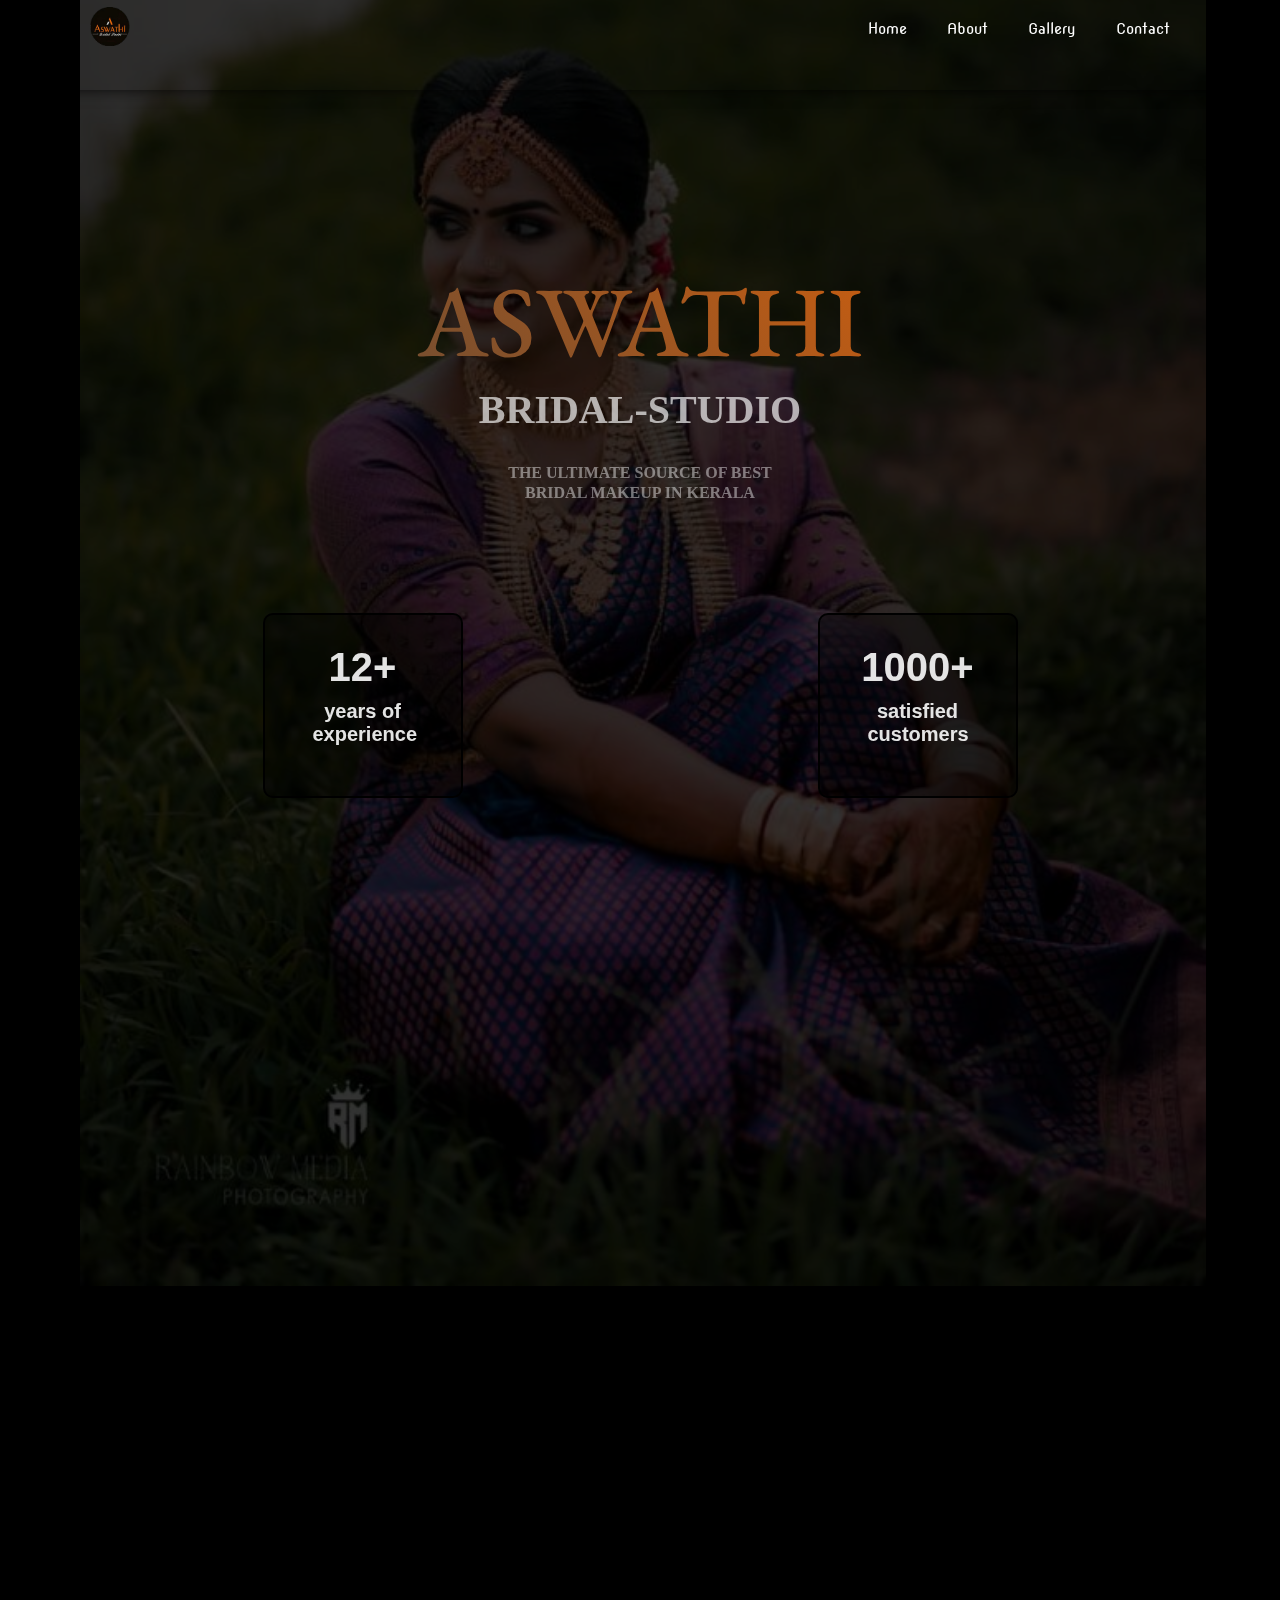
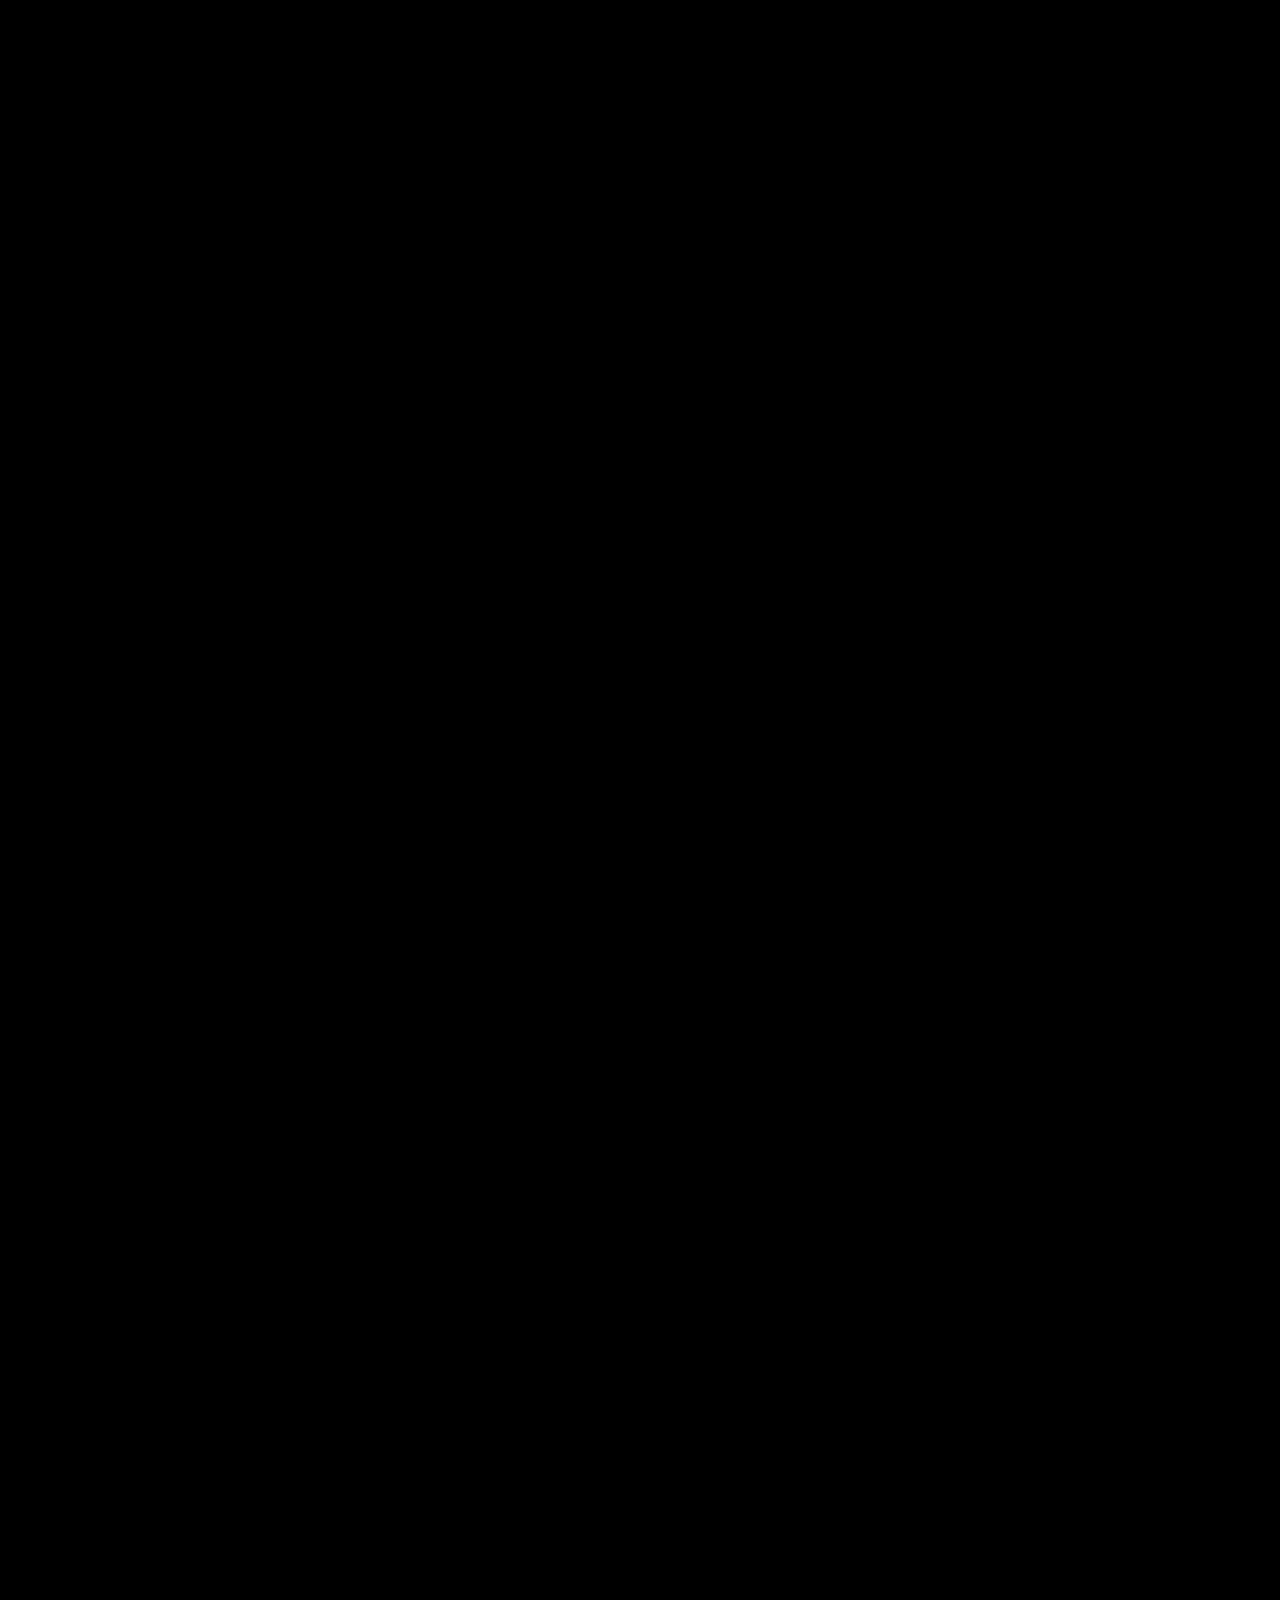
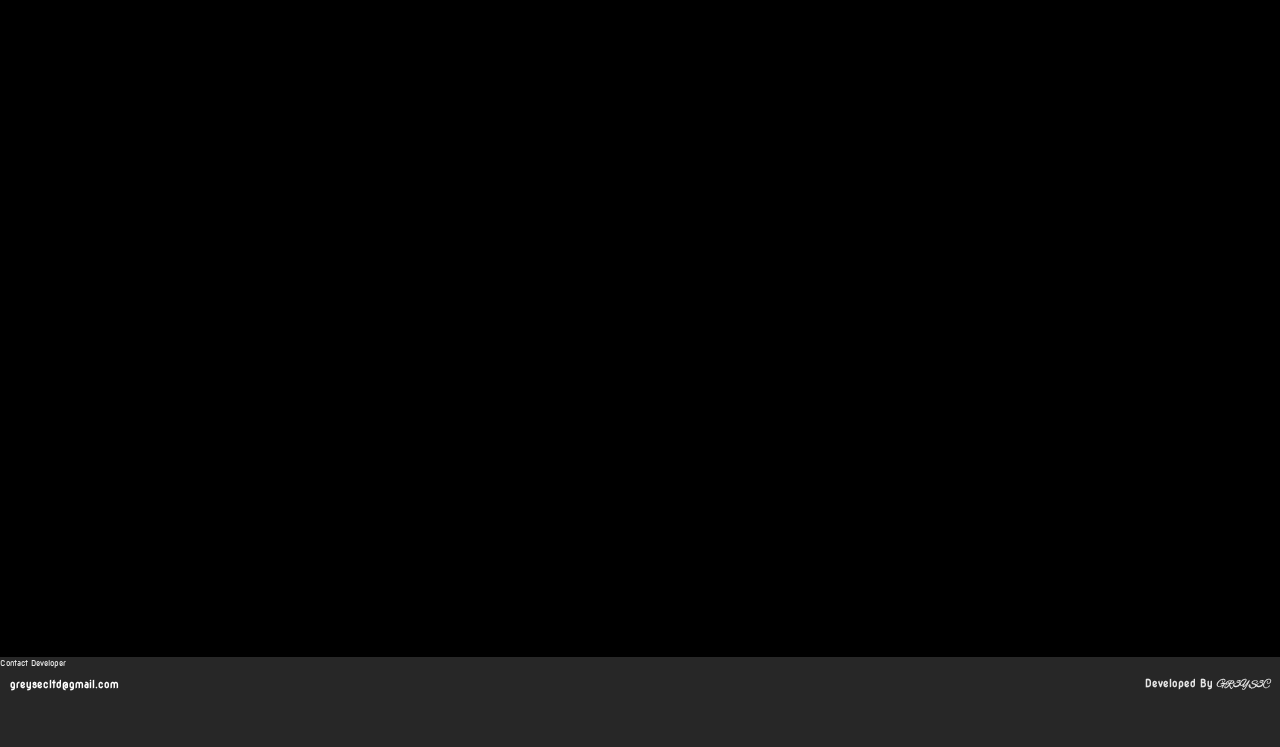
<file: index.html>
<!DOCTYPE html>
<html lang="en">
  <head>
    <meta charset="UTF-8" />
    <meta http-equiv="X-UA-Compatible" content="IE=edge" />
    <meta name="viewport" content="width=device-width, initial-scale=1.0" />
    <link rel="stylesheet" href="./assets/css/style.css" />
    <link rel="icon" type="image/gif" href="./assets/icon.png" />
    <link
      rel="stylesheet"
      href="https://unpkg.com/swiper/swiper-bundle.min.css"
    />
    <link rel="stylesheet" href="https://unpkg.com/aos@next/dist/aos.css" />

    <title>ASWATHI BRIDAL STUDIO</title>
  </head>
  <body>
    <section id="home">
      <div class="overlay"></div>
      <div class="nav-container" id="hehe">
        <div class="wrapper">
          <nav>
            <h1 class="left"><img src="./assets/icon.png" alt="" /></h1>

            <ul class="right nav-links">
              <li class="link"><a href="#hehe">Home</a></li>
              <li class="link"><a href="#about">About</a></li>
              <li class="link"><a href="#gallery">Gallery</a></li>
              <li class="link"><a href="#contact">Contact</a></li>
            </ul>
          </nav>
          <div class="humburgar">
            <div class="line"></div>
            <div class="line"></div>
            <div class="line"></div>
          </div>
        </div>
      </div>
      <div class="wrapper">
        <div class="spotlight">
          <div class="header-slide">
            <img src="./assets/gallery/1.jpeg" alt="" />
          </div>
          <h1 class="head">aswathi</h1>
          <h4>BRIDAL-STUDIO</h4>
          <p class="content">
            the ultimate source of best <br />
            bridal makeup in kerala
          </p>
          <div class="cards">
            <div class="card">
              <h1>12+</h1>
              <h5>years of experience</h5>
            </div>
            <div class="card">
              <h1>1000+</h1>
              <h5>satisfied customers</h5>
            </div>
          </div>
        </div>
      </div>
    </section>
    <section id="about" class="aboutus" data-aos="fade-up" data-aos-delay="300">
      <div class="wrapper">
        <h1 class="hehe">About Us</h1>
        <div class="main">
          <h1 data-aos="fade-up">ASWATHI</h1>
          <h4 data-aos="fade-up">BEAUTY CO.</h4>
          <p data-aos="fade-up">
            ASWATHI Bridal Studio the ultimate source of best bridal makeup in
            kerala. we have more than 12 year experience in the feild of bridal
            makeup and have covered over 1000 works.<br /><br />
            We have an in-depth knowledge of skin tone type, products,and its
            usage.<br />
            we are sure to enchant yopu with my work. Fulfilling every bride's
            dream. Offering a wide range of facilities at affordable prices.<br /><br />
            We have an excellent choice for you. Our goal is to make sure that
            all our bride have a pleasant experience and a smile on their faces
            from our very first conversation of the day
          </p>
          <a href="./about.html" class="button">ABOUT ME</a>
        </div>
      </div>
    </section>
    <section id="gallery" class="gallery" data-aos="fade-up">
      <div class="wrapper">
        <div class="head">
          <h1>GALLERY</h1>
          <h3 data-aos="fade-up">our Works</h3>
        </div>
        <div class="swiper-container mySwiper" data-aos="fade-up">
          <div class="swiper-wrapper">
            <div class="swiper-slide">
              <img src="./assets/gallery/1.webp" alt="" loading="lazy" />
            </div>
            <div class="swiper-slide">
              <img src="./assets/gallery/2.webp" alt="" loading="lazy" />
            </div>
            <div class="swiper-slide">
              <img src="./assets/gallery/3.webp" alt="" loading="lazy" />
            </div>
            <div class="swiper-slide">
              <img src="./assets/gallery/4.webp" alt="" loading="lazy" />
            </div>
            <div class="swiper-slide">
              <img src="./assets/gallery/5.webp" alt="" loading="lazy" />
            </div>
            <div class="swiper-slide">
              <img src="./assets/gallery/6.webp" alt="" loading="lazy" />
            </div>
            <div class="swiper-slide">
              <img src="./assets/gallery/7.webp" alt="" loading="lazy" />
            </div>
            <div class="swiper-slide">
              <img src="./assets/gallery/8.webp" alt="" loading="lazy" />
            </div>
            <div class="swiper-slide">
              <img src="./assets/gallery/9.webp" alt="" loading="lazy" />
            </div>
            <div class="swiper-slide">
              <img src="./assets/gallery/10.webp" alt="" loading="lazy" />
            </div>
            <div class="swiper-slide">
              <img src="./assets/gallery/11.webp" alt="" loading="lazy" />
            </div>
            <div class="swiper-slide">
              <img src="./assets/gallery/12.webp" alt="" loading="lazy" />
            </div>
            <div class="swiper-slide">
              <img src="./assets/gallery/13.webp" alt="" loading="lazy" />
            </div>
            <div class="swiper-slide">
              <img src="./assets/gallery/14.webp" alt="" loading="lazy" />
            </div>
            <div class="swiper-slide">
              <img src="./assets/gallery/15.webp" alt="" loading="lazy" />
            </div>
          </div>
          <div class="swiper-pagination"></div>
        </div>
      </div>
    </section>
    <section id="contact" data-aos="fade-up">
      <div class="wrapper">
        <div class="main">
          <h1>Contact Us</h1>
          <div class="address">
            <div class="mail" data-aos="fade-up">
              <input
                type="text"
                name="message"
                id="message"
                placeholder="Enter Your Message"
              />
              <a class="msg button" data-aos="fade-up">Send</a>
            </div>
            <div class="add" data-aos="fade-up">
              <div class="social" data-aos="fade-up">
                <a href="https://www.instagram.com/aswathi_bridal_studio/?hl=en"
                  ><span><img src="./assets/instagram.png" alt="" /></span>
                  <span>ASWATHI_BRIDAL_STUDIO</span>
                </a>
                <a
                  href="https://www.facebook.com/pages/category/Bridal-Shop/Aswathi-bridal-studio-689160551561671/"
                  ><span><img src="./assets/facebook.png" alt="" /></span>
                  <span>ASWATHI BRIDAL STUDIO</span>
                </a>
                <a href="tel:+917558936055"
                  ><span><img src="./assets/phone.png" alt="" /></span>
                  <span>7558 936 055 , 9745 735 395</span>
                </a>
                <a href="https://goo.gl/maps/hHX8zzr7odp77qcN6"
                  ><span><img src="./assets/placeholder.png" alt="" /></span>
                  <div class="location" data-aos="fade-up">
                    <span>ASWATHI BRIDAL STUDIO</span>
                    <br />
                    <span
                      >First floor, Puthanveettil Tower, Near my-G <br />
                      Kozhikode -palakkad Bypass Road,PERINTHALMANNA</span
                    >
                    <br />
                    <span>679325</span>
                  </div>
                </a>
              </div>
              <div class="map" data-aos="fade-up">
                <iframe
                  src="https://www.google.com/maps/embed?pb=!1m18!1m12!1m3!1d3915.892865561673!2d76.27349561480314!3d11.04665859213849!2m3!1f0!2f0!3f0!3m2!1i1024!2i768!4f13.1!3m3!1m2!1s0x3ba62d485702dc2d%3A0x150587d426e50b0!2sAswathi%20Bridal%20Studio!5e0!3m2!1sen!2sin!4v1628502424442!5m2!1sen!2sin"
                  allowfullscreen=""
                  loading="lazy"
                ></iframe>
              </div>
            </div>
            <div class="chat" data-aos="fade-up">
              <a href="https://wa.me/+917558936055" class="button"
                ><img src="./assets/whatsapp.png" alt=""
              /></a>
            </div>
          </div>
        </div>
      </div>

      <!-- Async script executes immediately and must be after any DOM elements used in callback. -->
    </section>
    <footer>
      <small>Contact Developer</small>
      <div class="content">
        <h5 class="left">
          <a href="mailto:musadhiqwrk@gmail.com">greysecltd@gmail.com</a>
        </h5>
        <h5 class="right">
          Developed By <span><a href="musadhiqmp@gmail.com"></a>GR3YS3C</span>
        </h5>
      </div>
    </footer>
    <script src="https://unpkg.com/swiper/swiper-bundle.min.js"></script>
    <script src="https://unpkg.com/aos@next/dist/aos.js"></script>
    <script>
      AOS.init();
    </script>
    <script src="./assets/js/swiper.js"></script>
    <script src="./assets/js/app.js"></script>
  </body>
</html>
</file>
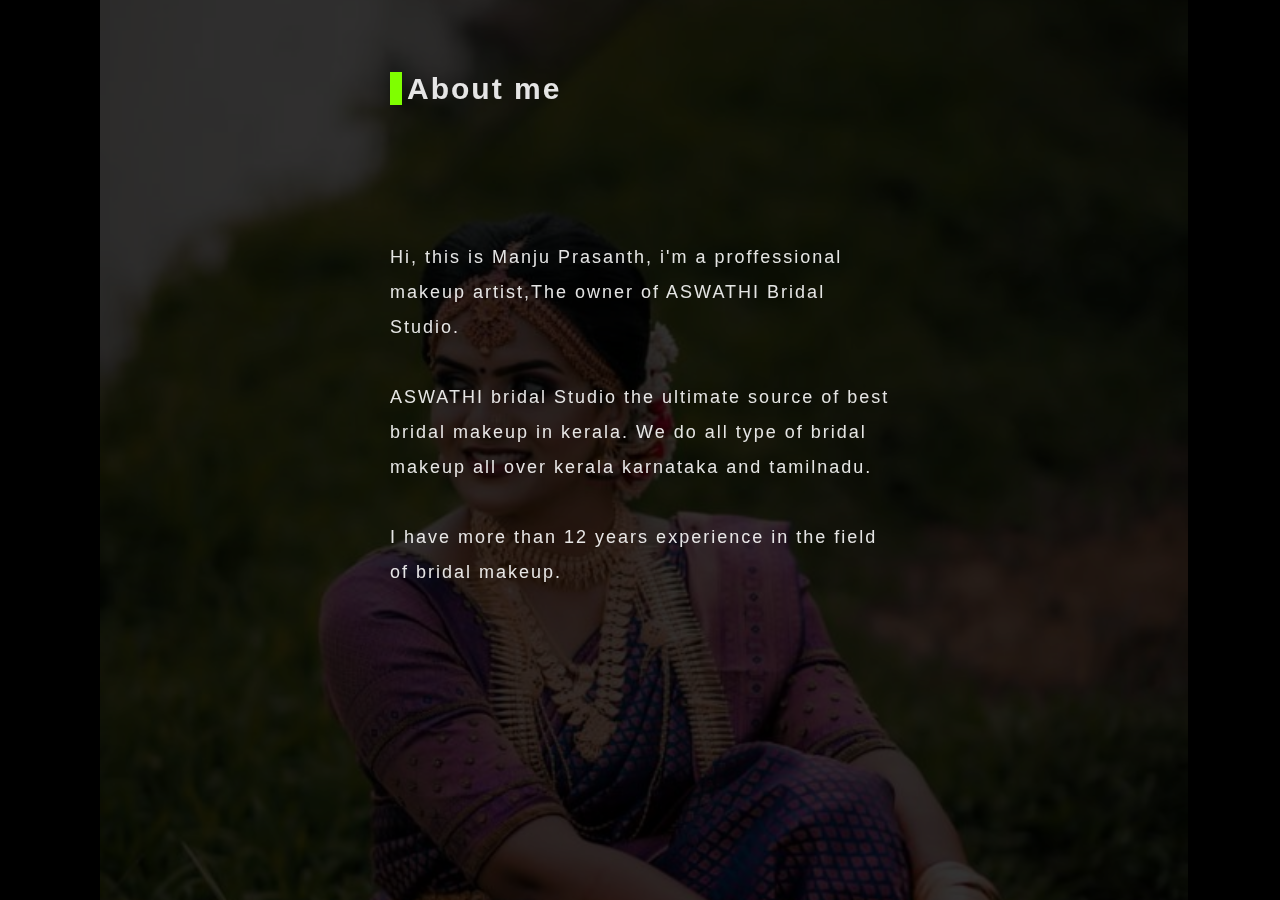
<file: about.html>
<!DOCTYPE html>
<html lang="en">
  <head>
    <meta charset="UTF-8" />
    <meta http-equiv="X-UA-Compatible" content="IE=edge" />
    <meta name="viewport" content="width=device-width, initial-scale=1.0" />
    <title>ASWATHI BRIDAL STUDIO</title>
    <link rel="stylesheet" type="text/css" href="./assets/css/about.css" />

    <link rel="icon" type="image/gif" href="./assets/icon.png" />
  </head>

  <body>
    <section id="about">
      <div class="wrapper">
        <div class="header-slide">
          <img src="./assets/gallery/1.jpeg" alt="" />
        </div>
        <div class="main">
          <h1>About me</h1>
          <br /><br />
          <p>
            Hi, this is Manju Prasanth, i'm a proffessional makeup artist,The
            owner of ASWATHI Bridal Studio.<br /><br />

            ASWATHI bridal Studio the ultimate source of best bridal makeup in
            kerala. We do all type of bridal makeup all over kerala karnataka
            and tamilnadu.<br /><br />

            I have more than 12 years experience in the field of bridal
            makeup.<br />
          </p>
        </div>
      </div>
    </section>
  </body>
</html>
</file>
<file: assets/css/style.css>
@import url("https://fonts.googleapis.com/css2?family=Alex+Brush&display=swap");
@import url("https://fonts.googleapis.com/css2?family=Nova+Round&display=swap");
@import url("https://fonts.googleapis.com/css2?family=EB+Garamond&display=swap");

* {
  padding: 0px;
  margin: 0;
  box-sizing: border-box;
}
body {
  font-size: 60%;
  font-family: sans-serif;
  background: #000;
  color: rgba(255, 255, 255, 0.89);
  background-repeat: no-repeat;
  background-blend-mode: lighten;
  background-size: 100%, 100vh;
  font-family: "Nova Round", cursive;
}
body {
  overflow-x: hidden;
}
p {
  font-size: 25px;
}
.wrapper {
  margin: 0 30px;
}

a {
  text-decoration: none;
  color: #fff;
}
/* nav section */
.nav-container {
  position: relative;
  border-radius: 10px;
  box-shadow: 0px 10px 14px -12px #000;
  -webkit-border-radius: 10px;
  -moz-border-radius: 10px;
  -ms-border-radius: 10px;
  -o-border-radius: 10px;
  z-index: 100;
}
nav h1.left img {
  width: 40px;
}
.humburgar .line {
  width: 25px;
  height: 2px;
  background-color: #fff;
  margin: 15px 0;
  border-radius: 10px;
  -webkit-border-radius: 10px;
  -moz-border-radius: 10px;
  -ms-border-radius: 10px;
  -o-border-radius: 10px;
}
.humburgar .line:nth-child(1) {
  position: absolute;
  right: -10px;
  top: 9px;
}
.humburgar {
  position: absolute;
  top: -5px;
  right: 20px;
  cursor: pointer;
}
.nav-links {
  position: absolute;
  opacity: 0;
  pointer-events: none;
  top: 50px;
  right: 30px;
  /* background-color: #0c0c0bf2; */
  padding: 30%;
  width: 80%;
  height: 70vh;
  border-radius: 10px;
  -webkit-border-radius: 10px;
  -moz-border-radius: 10px;
  -ms-border-radius: 10px;
  -o-border-radius: 10px;
}
.nav-links.open {
  opacity: 1;
  pointer-events: all;
  transition: all 0.5s ease-in;
  -webkit-transition: all 0.5s ease-in;
  -moz-transition: all 0.5s ease-in;
  -ms-transition: all 0.5s ease-in;
  -o-transition: all 0.5s ease-in;
  z-index: 500;
  position: fixed;
}
.nav-links li {
  list-style: none;
  font-size: 20px;
  padding: 20px;
}
.overlay {
  position: fixed;
  top: 0;
  left: 0px;
  right: 0px;
  bottom: 0;
  width: 100%;
  height: 100vh;
  background-color: rgba(0, 0, 0, 0.808);
  opacity: 0;
}
.overlay.open {
  opacity: 1;
  z-index: 100;
}
/* .nav-links::before {
  content: "Aswathi";
  font-size: 34px;
  position: absolute;
  top: 10%;
  left: 50%;
  transform: translate(-50%, -50%);
  -webkit-transform: translate(-50%, -50%);
  -moz-transform: translate(-50%, -50%);
  -ms-transform: translate(-50%, -50%);
  -o-transform: translate(-50%, -50%);
  font-family: "EB Garamond", serif;
  font-weight: 900;
  color: #f56600;
} */

/* spotlight */
#home .spotlight {
  margin-top: 50%;
  text-align: center;
  font-family: "cormorant_garamondlight";
  margin-bottom: 30vh;
}
#home .spotlight .header-slide {
  width: 100%;
  height: 100%;
  position: fixed;
  right: 0px;
  top: 0vh;
  left: 0;
  bottom: 0;
  margin: 0 auto;
}
#home .spotlight .header-slide img {
  display: block;
  opacity: 0.2;
}
#home .spotlight h1.head {
  font-size: 44px;
  text-transform: uppercase;
  font-weight: 500;
  font-family: "EB Garamond", serif;
  background-color: #fff;
  background-image: linear-gradient(45deg, #464541, #f56600);
  background-size: 100%;
  background-clip: text;
  -webkit-background-clip: text;
  -moz-background-clip: text;
  -webkit-text-fill-color: transparent;
  -moz-text-fill-color: transparent;
  transition: 2s all;
  animation: textan 2s linear infinite alternate;
  -webkit-transition: 2s all;
  -moz-transition: 2s all;
  -ms-transition: 2s all;
  -o-transition: 2s all;
  -webkit-animation: textan 2s linear infinite alternate;
}
#home .spotlight h4 {
  font-size: 22px;
  color: rgba(255, 255, 255, 0.664);
}
#home .spotlight p.content {
  font-size: 15px;
  max-width: 80%;
  margin: 30px auto;
  text-transform: uppercase;
  font-weight: 700;
  line-height: 20px;
  color: rgba(255, 255, 255, 0.438);
}
#home .spotlight .cards {
  margin: 20% 0;
  display: flex;
  flex-wrap: wrap;
  gap: 10px;
  align-items: center;
  justify-content: space-around;
}
#home .spotlight .cards .card {
  width: 150px;
  border: 2px solid #000;
  background-color: rgba(0, 0, 0, 0.432);
  border-radius: 10px;
  -webkit-border-radius: 10px;
  -moz-border-radius: 10px;
  -ms-border-radius: 10px;
  -o-border-radius: 10px;
  font-family: sans-serif;
  z-index: 2;
  padding: 20px;
  display: flex;

  flex-direction: column;
  align-items: center;
}
#home .spotlight .cards .card h1 {
  font-size: 28px;
}
#home .spotlight .cards .card h5 {
  text-align: center;
  font-size: 15px;
  margin-bottom: 10px;
  padding: 10px 0;
  max-width: 100px;
}
/* about */

#about {
  position: relative;
  margin: 10% 0;
}
#about h1.hehe {
  font-size: 16px;
  font-family: sans-serif;
  margin: 8vh 0;
}
#about h1.hehe::before {
  content: ":";
  width: 10px;
  height: 5px;
  background-color: chartreuse;
  color: chartreuse;
  margin-right: 5px;
}
#about .main {
  position: relative;
}
#about .main h1 {
  font-size: 30px;
}
#about .main h4 {
  font-size: 22px;
  margin-bottom: 10px;
}
#about .main p {
  font-size: 16px;
  max-width: 450px;
  margin: 30px 0;
  color: rgba(255, 255, 255, 0.61);
}
#about .main a.button {
  display: inline-block;
  position: absolute;
  top: 110%;
  left: 50%;
  transform: translate(-50%, -50%);
  -webkit-transform: translate(-50%, -50%);
  -moz-transform: translate(-50%, -50%);
  -ms-transform: translate(-50%, -50%);
  -o-transform: translate(-50%, -50%);
  font-size: 15px;
  border: 1px solid #8d6d43;
  padding: 10px 20px;
  font-weight: 700;
}

/* swiper */
#gallery {
  width: 100%;
  overflow: hidden;
  margin: 15% 0;
  height: 100vh;
}
#gallery .head {
  margin-top: 10vh;
  text-align: center;
}
#gallery .head h1 {
  font-size: 16px;
  font-family: sans-serif;
  margin: 8vh 0;
  text-align: left;
}
#gallery .head h1::before {
  content: ":";
  width: 10px;
  height: 5px;
  background-color: yellow;
  color: yellow;
  margin-right: 5px;
}
#gallery .head h3 {
  font-size: 24px;
  text-transform: capitalize;
  font-weight: 900;
}
.swiper-container {
  margin: 10vh auto;
  width: 310px;
  height: 400px;
  border-radius: 10px;
  -webkit-border-radius: 10px;
  -moz-border-radius: 10px;
  -ms-border-radius: 10px;
  -o-border-radius: 10px;
  box-shadow: -1px 0px 55px 27px rgba(0, 0, 0, 0.514);
  -webkit-box-shadow: -1px 0px 55px 27px rgba(0, 0, 0, 0.75);
  -moz-box-shadow: -1px 0px 55px 27px rgba(0, 0, 0, 0.75);
  overflow: hidden;
}

.swiper-slide {
  text-align: center;
  font-size: 18px;
  background: #000;

  /* Center slide text vertically */
  display: -webkit-box;
  display: -ms-flexbox;
  display: -webkit-flex;
  display: flex;
  -webkit-box-pack: center;
  -ms-flex-pack: center;
  -webkit-justify-content: center;
  justify-content: center;
  -webkit-box-align: center;
  -ms-flex-align: center;
  -webkit-align-items: center;
  align-items: center;
}

.swiper-slide img {
  display: block;
  width: 100%;
  height: 100%;
  object-fit: cover;
}
/* contact section */
#contact {
  text-align: center;
  margin: 20% 0;
  position: relative;
}
#contact .main h1 {
  font-size: 16px;
  font-family: sans-serif;
  margin: 8vh 0;
  text-align: left;
}
#contact .main h1::before {
  content: ":";
  width: 10px;
  height: 5px;
  background-color: rgb(255, 0, 0);
  color: red;
  margin-right: 5px;
}
#contact .main .address .add {
  display: flex;
  gap: 20px;
  justify-content: center;
  flex-wrap: wrap;
  min-height: 20vh;
}
#contact .main .address .add a {
  font-family: sans-serif;
  display: flex;
  padding: 10px;
  gap: 40px;
  opacity: 0.8;
  font-size: 11px;
}
#contact .main .address .map iframe {
  width: 250px;
  height: 250px;
}
#contact .main .address .add span img {
  width: 20px;
}
#contact .main .address .chat {
  margin-left: -50px;
}
#contact .main .address .chat a.button {
  padding: 10px;
  display: inline-block;
  border: 1px solid rgba(255, 255, 255, 0.616);
  color: rgba(255, 255, 255, 0.747);
  font-size: 1.5em;
  background: rgb(39, 156, 9);
  border-radius: 50%;
  -webkit-border-radius: 50%;
  -moz-border-radius: 50%;
  -ms-border-radius: 50%;
  -o-border-radius: 50%;
  margin-top: 50px;
  width: 50px;
  height: 50px;
  position: relative;
}
#contact .main .address .chat a.button::after {
  content: "WhatsApp";
  padding: 8px 16px;
  display: inline-block;
  border: 1px solid rgba(255, 255, 255, 0.616);
  color: rgba(255, 255, 255, 0.747);
  font-size: 1em;
  background: rgb(39, 156, 9);
  border-radius: 10px;
  -webkit-border-radius: 10px;
  -moz-border-radius: 10px;
  -ms-border-radius: 10px;
  -o-border-radius: 10px;
  position: absolute;
  top: 8px;
  left: 30px;
  z-index: -1;
}
#contact .main .address .chat a.button img {
  display: block;
  width: 100%;
}
#contact .main .mail {
  margin-top: 50px;
  padding: 10px;
  margin: 20px;
}
#contact .main .mail input[type="text"] {
  padding: 10px;
  background: rgba(65, 65, 65, 0.562);
  border: none;
  border-radius: 10px;
  -webkit-border-radius: 10px;
  -moz-border-radius: 10px;
  -ms-border-radius: 10px;
  -o-border-radius: 10px;
  color: #fff;
  letter-spacing: 2px;
  width: 70%;
}
input:active,
input:focus {
  outline: none;
}
#contact .main .mail input[type="text"]::placeholder {
  color: silver;
}
#contact .main .mail a.button {
  display: inline-block;
  background: rgb(15, 76, 245);
  font-weight: 700;
  padding: 13px 20px;
  border-radius: 10px;
  -webkit-border-radius: 10px;
  -moz-border-radius: 10px;
  -ms-border-radius: 10px;
  -o-border-radius: 10px;
}
#contact .location {
  text-align: left;
}
/* footer */

footer {
  height: 10vh;
  background: rgba(75, 75, 75, 0.527);
  z-index: 10000;
}
footer .content {
  display: flex;
  flex-direction: column;
  align-items: center;
  gap: 10px;
  margin: 10px;
  font-size: 1.2em;
}
footer .content .right span {
  font-family: "Alex Brush", cursive;
}

/*  */

@media screen and (min-width: 480px) {
  #home .spotlight {
    margin-top: 15%;
  }

  #home .spotlight .cards .card {
    width: 170px;
  }

  .nav-links {
    height: 80vh;
  }
  /* about */
  #about .main {
    text-align: center;
  }
  #about .main p {
    margin: 0 auto;
  }

  /* contact */
}
@media screen and (min-width: 640px) {
  .humburgar {
    display: none;
  }
  .overlay {
    display: none;
  }
  nav {
    display: flex;
    align-items: center;
    justify-content: space-between;
    width: 100%;
  }
  .nav-container {
    height: 10vh;
    position: static;
    top: 0;
    right: 10px;
    left: 10px;
  }
  .nav-links {
    opacity: 1;
    background-color: transparent;
    position: relative;
    display: flex;
    top: 0;
    right: 0px;
    padding: 0px;
    height: auto;
    width: auto;
    pointer-events: all;
  }
  .nav-links::before {
    content: "";
  }
  .nav-links .link {
    font-size: 15px;
  }
  .swiper-container {
    width: 380px;
    height: 400px;
  }
  footer .content {
    display: flex;
    flex-direction: row;
    align-items: center;
    justify-content: space-between;
    margin: 10px;
    font-size: 1.2em;
  }
}

@media screen and (min-width: 768px) {
  .wrapper {
    margin: 0 90px;
  }
  .swiper-container {
    width: 420px;
    height: 460px;
  }
  #home .spotlight .header-slide {
    top: -45vh;
    margin: 0 80px;

    z-index: -1;
  }
  #home .spotlight .header-slide img {
    width: 88%;
  }
}

@media screen and (min-width: 980px) {
  #home .spotlight .cards {
    margin: 10% 0;
  }
  #home .spotlight .cards .card {
    width: 200px;
  }
  .swiper-container {
    width: 460px;
    height: 500px;
  }
  #home .spotlight h1.head {
    font-size: 100px;
  }
  #home .spotlight h4 {
    font-size: 40px;
  }
  #home .spotlight p.content {
    font-size: 16px;
  }
  #home .spotlight .cards .card {
    width: 200px;
    padding: 30px;
  }
  #home .spotlight .cards .card h1 {
    font-size: 40px;
  }
  #home .spotlight .cards .card h5 {
    font-size: 20px;
  }
  #about h1.hehe {
    font-size: 30px;
  }
  #about .main h1 {
    font-size: 60px;
    letter-spacing: 2px;
  }
  #about .main h4 {
    font-size: 32px;
    letter-spacing: 2px;
  }
  #about .main p {
    font-size: 18px;
    max-width: 700px;
    letter-spacing: 2px;
  }
  #gallery .head h1 {
    font-size: 30px;
  }
  #gallery .head h3 {
    font-size: 64px;
    letter-spacing: 4px;
  }
  #contact .main h1 {
    font-size: 30px;
  }
  #contact .main .address .add a {
    font-size: 20px;
  }
  #contact .add {
    line-height: 60px;
  }
  #contact .location {
    line-height: 30px;
    text-align: left;
  }

  #about .wrapper .main p {
    padding-top: 40px;
  }
}
</file>
<file: assets/css/about.css>
@import url("https://fonts.googleapis.com/css2?family=Alex+Brush&display=swap");
@import url("https://fonts.googleapis.com/css2?family=Aclonica&display=swap");
@import url("https://fonts.googleapis.com/css2?family=Nova+Round&display=swap");

* {
  padding: 0px;
  margin: 0;
  box-sizing: border-box;
}
body {
  font-size: 60%;
  font-family: sans-serif;
  background: #000;
  color: rgba(255, 255, 255, 0.89);
  background-repeat: no-repeat;
  background-blend-mode: lighten;
  background-size: 100%, 100vh;
  font-family: "Nova Round", cursive;
}
.wrapper {
  margin: 0 30px;
}
.about8 {
  width: 120%;
  height: 100%;
  position: fixed;
  right: 0px;
  top: -15vh;
  left: 0;
  bottom: 0;
  margin: 0 100px;
}
.about8 img {
  display: block;
  opacity: 0.2;
  width: 70%;
}
.header-slide {
  width: 100%;
  height: 100%;
  position: fixed;
  right: 0px;
  top: 0vh;
  left: 0;
  bottom: 0;
  margin: 0 auto;
}
.header-slide img {
  display: block;
  opacity: 0.2;
}
#about .main {
  margin: 0 auto;
  max-width: 500px;
}
#about h1 {
  font-size: 16px;
  font-family: sans-serif;
  margin: 8vh 0;
}
#about h1::before {
  content: ":";
  width: 10px;
  height: 5px;
  background-color: chartreuse;
  color: chartreuse;
  margin-right: 5px;
}
#about .main p {
  max-width: 500px;
  margin: 0 auto;
  font-family: sans-serif;
  letter-spacing: 2px;
  font-size: 18px;
  line-height: 35px;
}
@media screen and (min-width: 480px) {
  #about .main p {
    font-size: 15px;
  }
}
@media screen and (min-width: 768px) {
  .wrapper {
    margin: 0 90px;
  }
  .header-slide {
    top: -25vh;
    margin: 0 100px;

    z-index: -1;
  }
  .header-slide img {
    width: 85%;
  }
}

@media screen and (min-width: 980px) {
  .header-slide {
    top: -25vh;
    margin: 0 100px;

    z-index: -1;
  }
  .header-slide img {
    width: 85%;
  }
  #about .wrapper .main p {
    padding-top: 40px;
  }
  #about h1 {
    font-size: 30px;
  }
  #about .main h1 {
    letter-spacing: 2px;
  }
  #about .main p {
    font-size: 18px;
    max-width: 700px;
    letter-spacing: 2px;
  }
}
</file>
